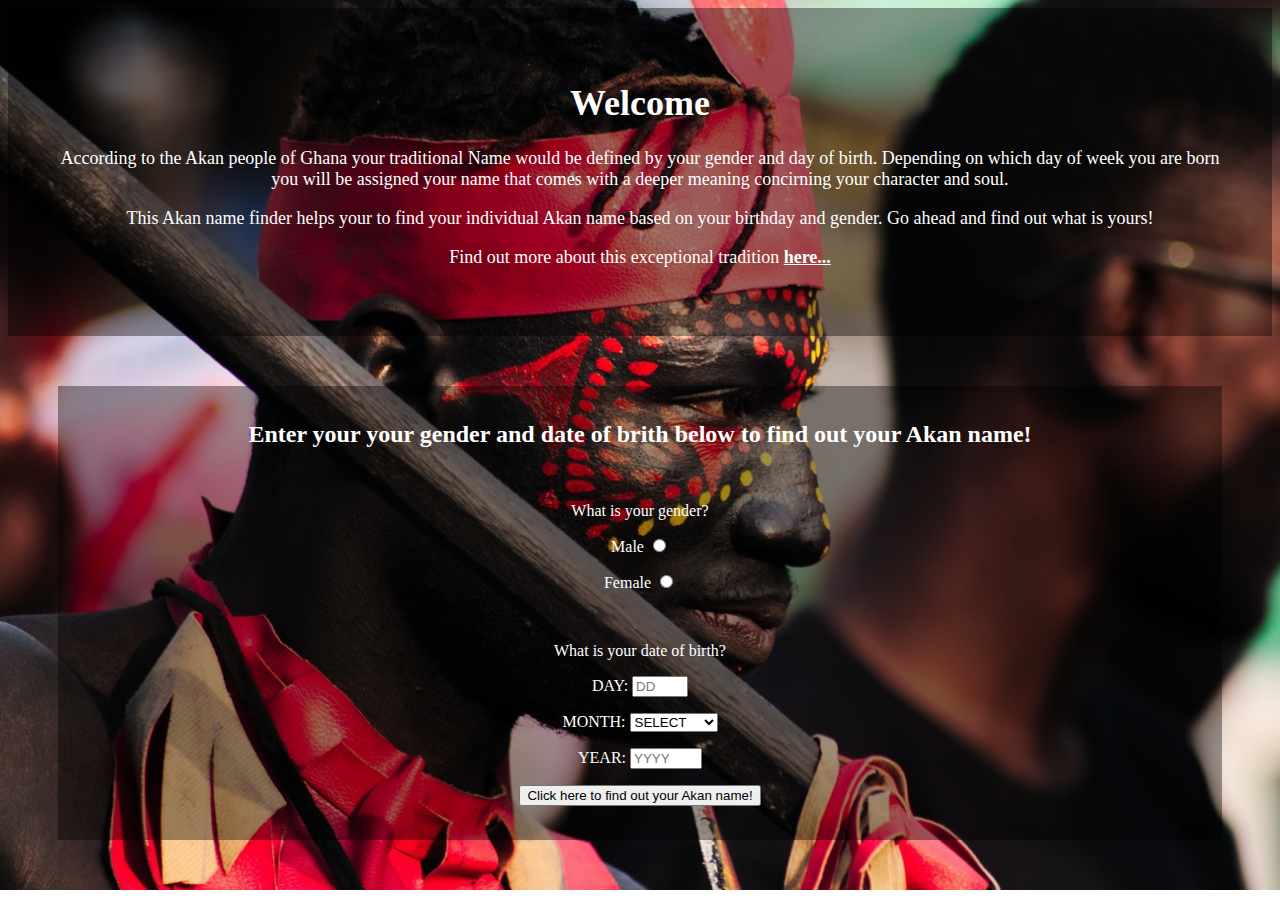
<file: index.html>
<!DOCTYPE html>
<html lang="en">
<head>
  <title>Traditional Name Finder</title>
  <link href="https://cdn.jsdelivr.net/npm/bootstrap@5.0.0-beta3/dist/css/bootstrap.min.css" rel="stylesheet" integrity="sha384-eOJMYsd53ii+scO/bJGFsiCZc+5NDVN2yr8+0RDqr0Ql0h+rP48ckxlpbzKgwra6" crossorigin="anonymous">
  <link href="css/styles.css" rel="stylesheet" type="text/css">
</head>

<body>
  <div class="container">
    
    <div class="jumbotron">
      <h1>Welcome</h1>
        <p>According to the Akan people of Ghana your traditional Name would be defined by your gender and day of birth. Depending on which day of week you are born you will be assigned your name that comes with a deeper meaning concirning your character and soul. </p>
        <p>This Akan name finder helps your to find your individual Akan name based on your birthday and gender. Go ahead and find out what is yours!</p>
        <p>Find out more about this exceptional tradition <a href="https://en.wikipedia.org/wiki/Akan_names#:~:text=The%20Akan%20people%20of%20Ghana,and%20character%20of%20the%20person."> here...</a></p>
    </div>

    <div class="card">

      <div class="card-heading">
          <h2>Enter your your gender and date of brith below to find out your Akan name!</h2>
      </div>

      <div class="card-body">
        <div class="row">

          <div class="col-md-4">
            <br>
            <label for="gender">
              <p>What is your gender?</p>
              <p>Male <input type="radio" name="gender" value="male" id="maleInput" required></p>
              <p>Female <input type="radio" name="gender" value="female" id="femaleInput" required></p>
            </label>
          </div>

          <div class="col-md-6">
            <label for="dayInput">
              <br>
              <p>What is your date of birth?</p>
              <p>DAY: <input type="number" id="dayInput" name="birth-day" placeholder="DD" value="" min="1" max="31"></p>
            </label>

            <label for="monthInput">
              <p>MONTH: <select name="" id="monthInput">
                <option>SELECT</option>
                <option>January</option>
                <option>February</option>
                <option>March</option>
                <option>April</option>
                <option>May</option>
                <option>June</option>
                <option>July</option>
                <option>August</option>
                <option>September</option>
                <option>October</option>
                <option>November</option>
                <option>December</option>
              </select></p>
            </label>

            <label for="yearInput">
              <p>YEAR: <input type="number" id="yearInput" name="birth-year" placeholder="YYYY" value="" min="1900" max="2021" required></p>
            </label>  
          </div>

          <div class="col-md-12">
            <input type="submit" value="Click here to find out your Akan name!" onclick="information(); return false";>
            <p id="false-value"></p>
          </div>

        </div>
      </div>

      <div class="card-footer">
        <div class="row">
          <div class="col-md-12">
            <h3 id="Akan"></h3>
          </div>
        </div>
      </div>

    </div>
  </div>
  <script src="js/scripts.js"></script>
</body>
</html>
</file>
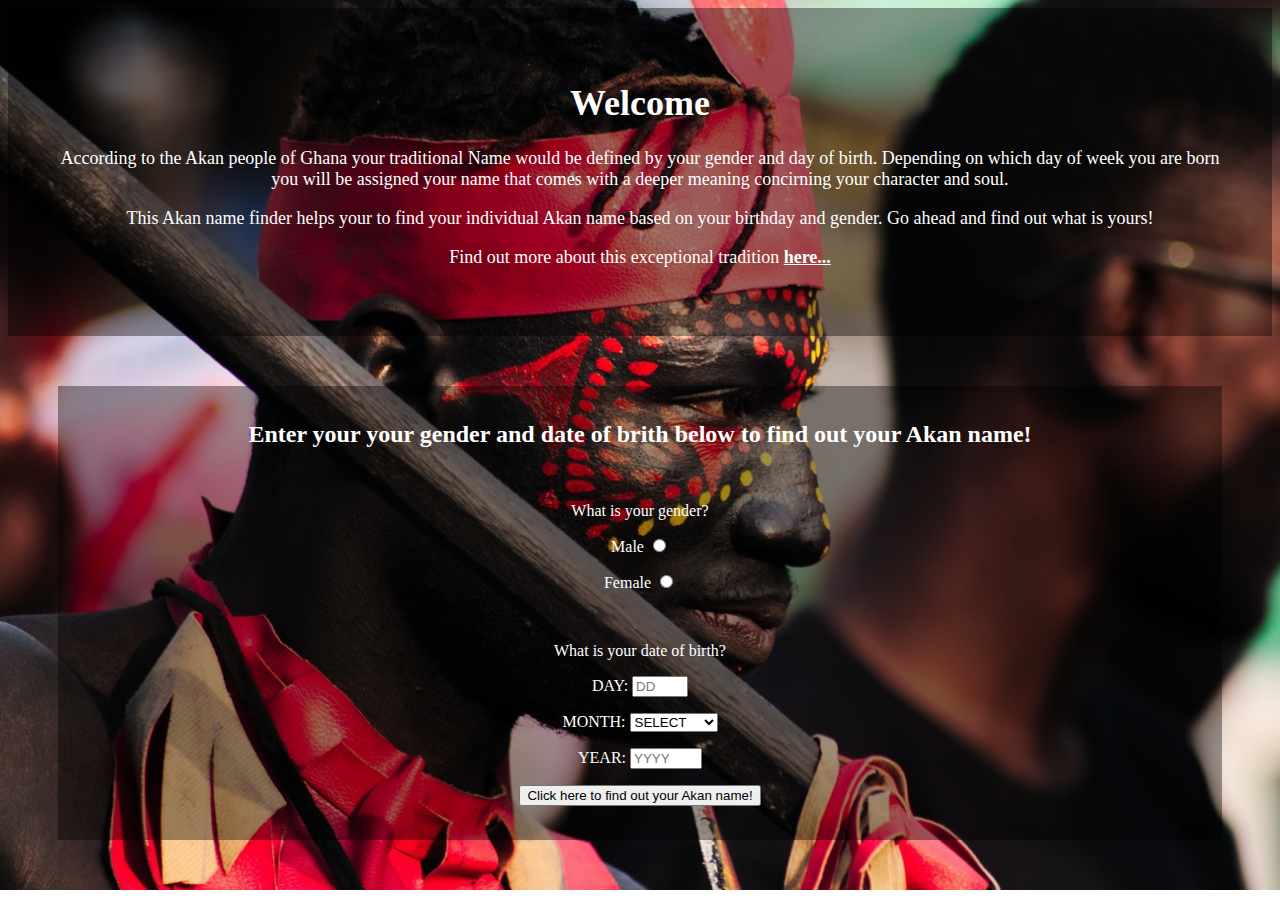
<file: imdex.html>
<!DOCTYPE html>
<html lang="en">
<head>
  <title>Traditional Name Finder</title>
  <link href="https://cdn.jsdelivr.net/npm/bootstrap@5.0.0-beta3/dist/css/bootstrap.min.css" rel="stylesheet" integrity="sha384-eOJMYsd53ii+scO/bJGFsiCZc+5NDVN2yr8+0RDqr0Ql0h+rP48ckxlpbzKgwra6" crossorigin="anonymous">
  <link href="css/styles.css" rel="stylesheet" type="text/css">
</head>

<body>
  <div class="container">
    
    <div class="jumbotron">
      <h1>Welcome</h1>
        <p>According to the Akan people of Ghana your traditional Name would be defined by your gender and day of birth. Depending on which day of week you are born you will be assigned your name that comes with a deeper meaning concirning your character and soul. </p>
        <p>This Akan name finder helps your to find your individual Akan name based on your birthday and gender. Go ahead and find out what is yours!</p>
        <p>Find out more about this exceptional tradition <a href="https://en.wikipedia.org/wiki/Akan_names#:~:text=The%20Akan%20people%20of%20Ghana,and%20character%20of%20the%20person."> here...</a></p>
    </div>

    <div class="card">

      <div class="card-heading">
          <h2>Enter your your gender and date of brith below to find out your Akan name!</h2>
      </div>

      <div class="card-body">
        <div class="row">

          <div class="col-md-4">
            <br>
            <label for="gender">
              <p>What is your gender?</p>
              <p>Male <input type="radio" name="gender" value="male" id="maleInput" required></p>
              <p>Female <input type="radio" name="gender" value="female" id="femaleInput" required></p>
            </label>
          </div>

          <div class="col-md-6">
            <label for="dayInput">
              <br>
              <p>What is your date of birth?</p>
              <p>DAY: <input type="number" id="dayInput" name="birth-day" placeholder="DD" value="" min="1" max="31"></p>
                
            </label>

            <label for="monthInput">
              <p>MONTH: <select name="" id="monthInput">
                <option>SELECT</option>
                <option>January</option>
                <option>February</option>
                <option>March</option>
                <option>April</option>
                <option>May</option>
                <option>June</option>
                <option>July</option>
                <option>August</option>
                <option>September</option>
                <option>October</option>
                <option>November</option>
                <option>December</option>
              </select></p>
            </label>

            <label for="yearInput">
              <p>YEAR: <input type="number" id="yearInput" name="birth-year" placeholder="YYYY" value="" min="1900" max="2021" required></p>
            </label>  
          </div>

          <div class="col-md-12">
            <input type="submit" id="get-name" value="Click here to find out your Akan name!" onclick="information(); return false";>
            <p id="error-text"></p>
          </div>

        </div>
      </div>

      <div class="card-footer">
        <div class="row">
          <div class="col-md-12">
            <h3 id="displayAkan"></h3>
          </div>
        </div>
      </div>

    </div>
  </div>
  <script src="js/scripts.js"></script>
</body>
</html>
</file>
<file: css/styles.css>
body {
  background-image: url(../images/traditional-ghana.jpeg);
  background-size: cover;
  background-repeat: no-repeat;
  background-position: center
}

.jumbotron {
  margin 50px;
  padding: 50px;
  text-align: center;
  font-size: large;
  background-color: rgba(0, 0, 0, 0.377);
  color: white;
}

a {
  color: white;
  font-weight: bold;
}

.card {
  background-color: rgba(0, 0, 0, 0.377);
  margin: 50px;
  padding: 15px;
  color: white;
  text-align: center;
}

h3 {
  background-color: red;
}
</file>
